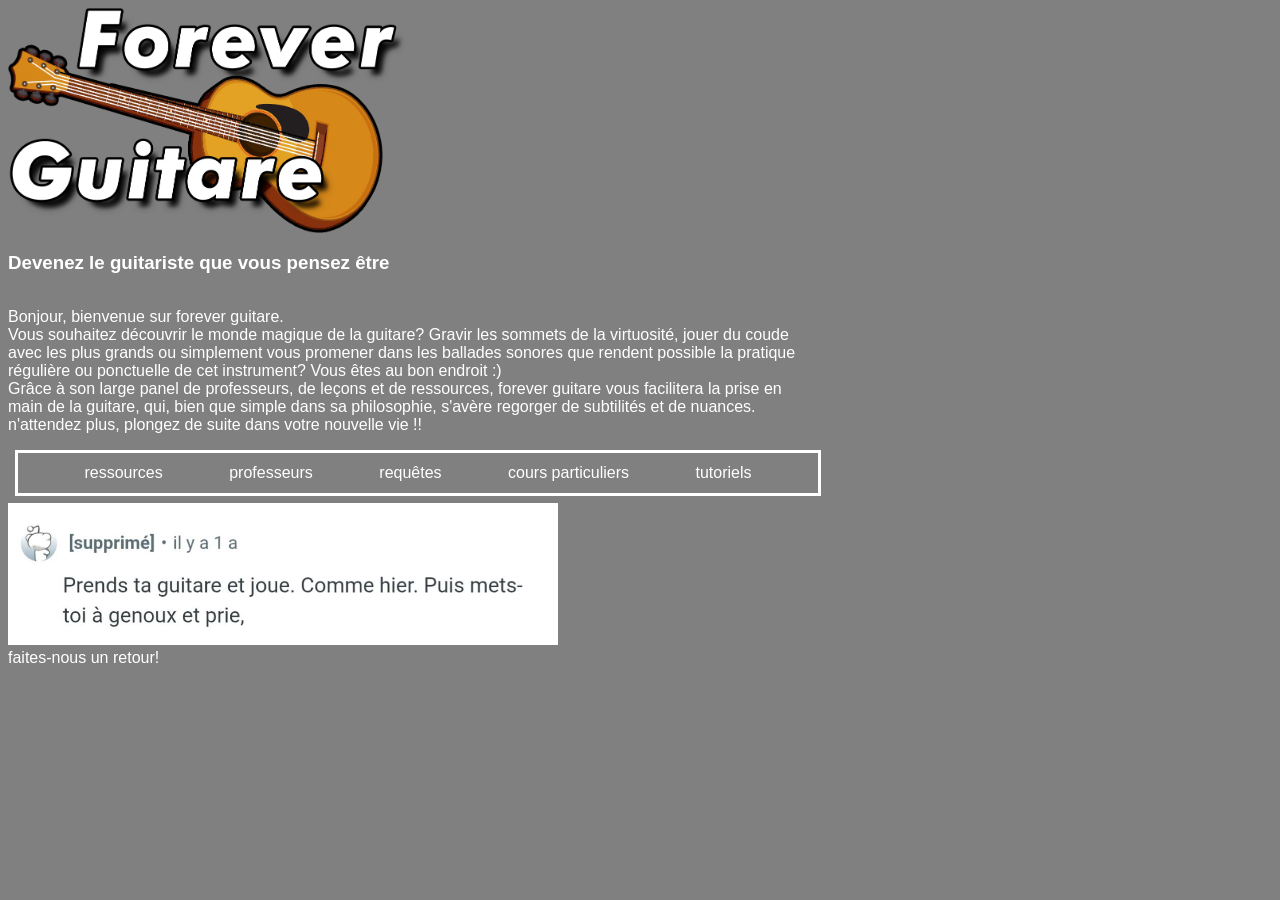
<file: index.html>
<!DOCTYPE html>
<html>
    <head>
        <meta charset="utf-8">
        <title>foreverguitare</title>
        <link rel="stylesheet" href="stylesheetguitareforever.css">
        <link rel="icon" href="./vecteezy_classical-guitar-on-transparent-background_53581158.png">
    </head>
    <body>
        <header>
<img style="height: 25vh; width: 400px;" src="./forever_guitare_point_com_logo_png.png">
<h3>Devenez le guitariste que vous pensez être</h3>
        </header>
        <div>
            <p>Bonjour, bienvenue sur forever guitare.<br> Vous souhaitez découvrir le monde magique de la guitare? Gravir les sommets de la virtuosité, jouer du coude avec les plus grands ou simplement vous promener dans les ballades sonores que rendent possible la pratique régulière ou ponctuelle de cet instrument? Vous êtes au bon endroit :) <br> Grâce à son large panel de professeurs, de leçons et de ressources, forever guitare vous facilitera la prise en main de la guitare, qui, bien que simple dans sa philosophie, s'avère regorger de subtilités et de nuances.<br> n'attendez plus, plongez de suite dans votre nouvelle vie !!</p>
        </div>
        <div class="navbar">
            <a href="./ressources.html"> ressources </a>
            <a href="./profs.html"> professeurs </a>
            <a href="./requette.html"> requêtes </a>
            <a href="./coursparticuliers.html"> cours particuliers </a>
            <a href="./tutoriels.html"> tutoriels </a>
        </div>
        <div>
            <img src="./memme.jpeg" style="width: 550px; max-width: 100% ; justify-self: center;">
        </div>
        <div style="bottom: 10px;">
        <a href="https://docs.google.com/forms/d/e/1FAIpQLSepyCf32eSMdT5forlM6PdUHmGYhJdcui13499Oh4uVzEsbHA/viewform" target="_blank" title="formulaire" >faites-nous un retour!</a>
        </div>    
    </body>
</html>
</file>
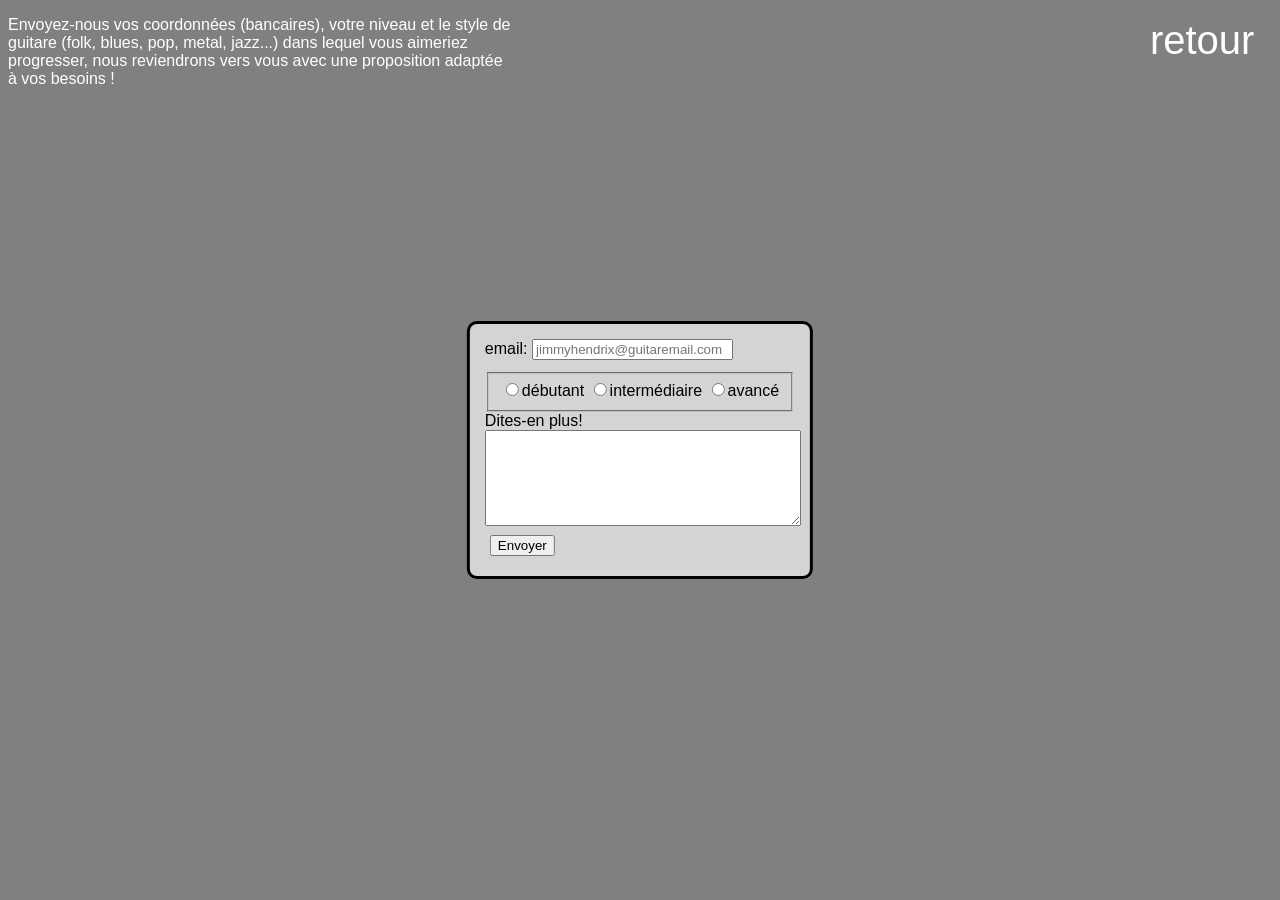
<file: coursparticuliers.html>
<!DOCTYPE html>
<html lang="en">
<head>
    <meta charset="UTF-8">
    <meta name="viewport" content="width=device-width, initial-scale=1.0">
    <title>cours</title>
    <link rel="stylesheet" href="stylesheetguitareforever.css">
    <link rel="icon" href="./vecteezy_classical-guitar-on-transparent-background_53581158.png">
</head>
<body>
    <p style="max-width: 40%;">Envoyez-nous vos coordonnées (bancaires), votre niveau et le style de guitare (folk, blues, pop, metal, jazz...) dans lequel vous aimeriez progresser, nous reviendrons vers vous avec une proposition adaptée à vos besoins !</p>
        <form action="./demande_cours.html" method="post">
        <div id="formulaire_cours_p">
        <label>email:
            <input size="23" type="email" name="email" id="email" placeholder="jimmyhendrix@guitaremail.com">
        </label>
        <br>
        <fieldset style="margin-top: 4%;">
            <label>
            <input type="radio" name="drone" id="débutant" value="débutant">débutant
            </label>
            <label>
            <input type="radio" name="drone" id="intermédiaire" value="intermédiaire">intermédiaire
            </label>
            <label>
            <input type="radio" name="drone" id="avancé" value="avancé">avancé
            </label>
        </fieldset>
        <label >
            Dites-en plus!
        </label>
            <br>
             <textarea placeholder="Quel style souhaitez-vous apprendre? Guitare électrique ou acoustique?" style="width: 100% ;height: 90px;">
             </textarea>
        
        <br>
        <button type="submit" style="margin: 5px;">Envoyer</button>
    </div>
    </form>
    <footer>
        <a id="retourftr" href="./" style="font-size: 40px;"> retour </a>
    </footer>
</body>
</html>
</file>
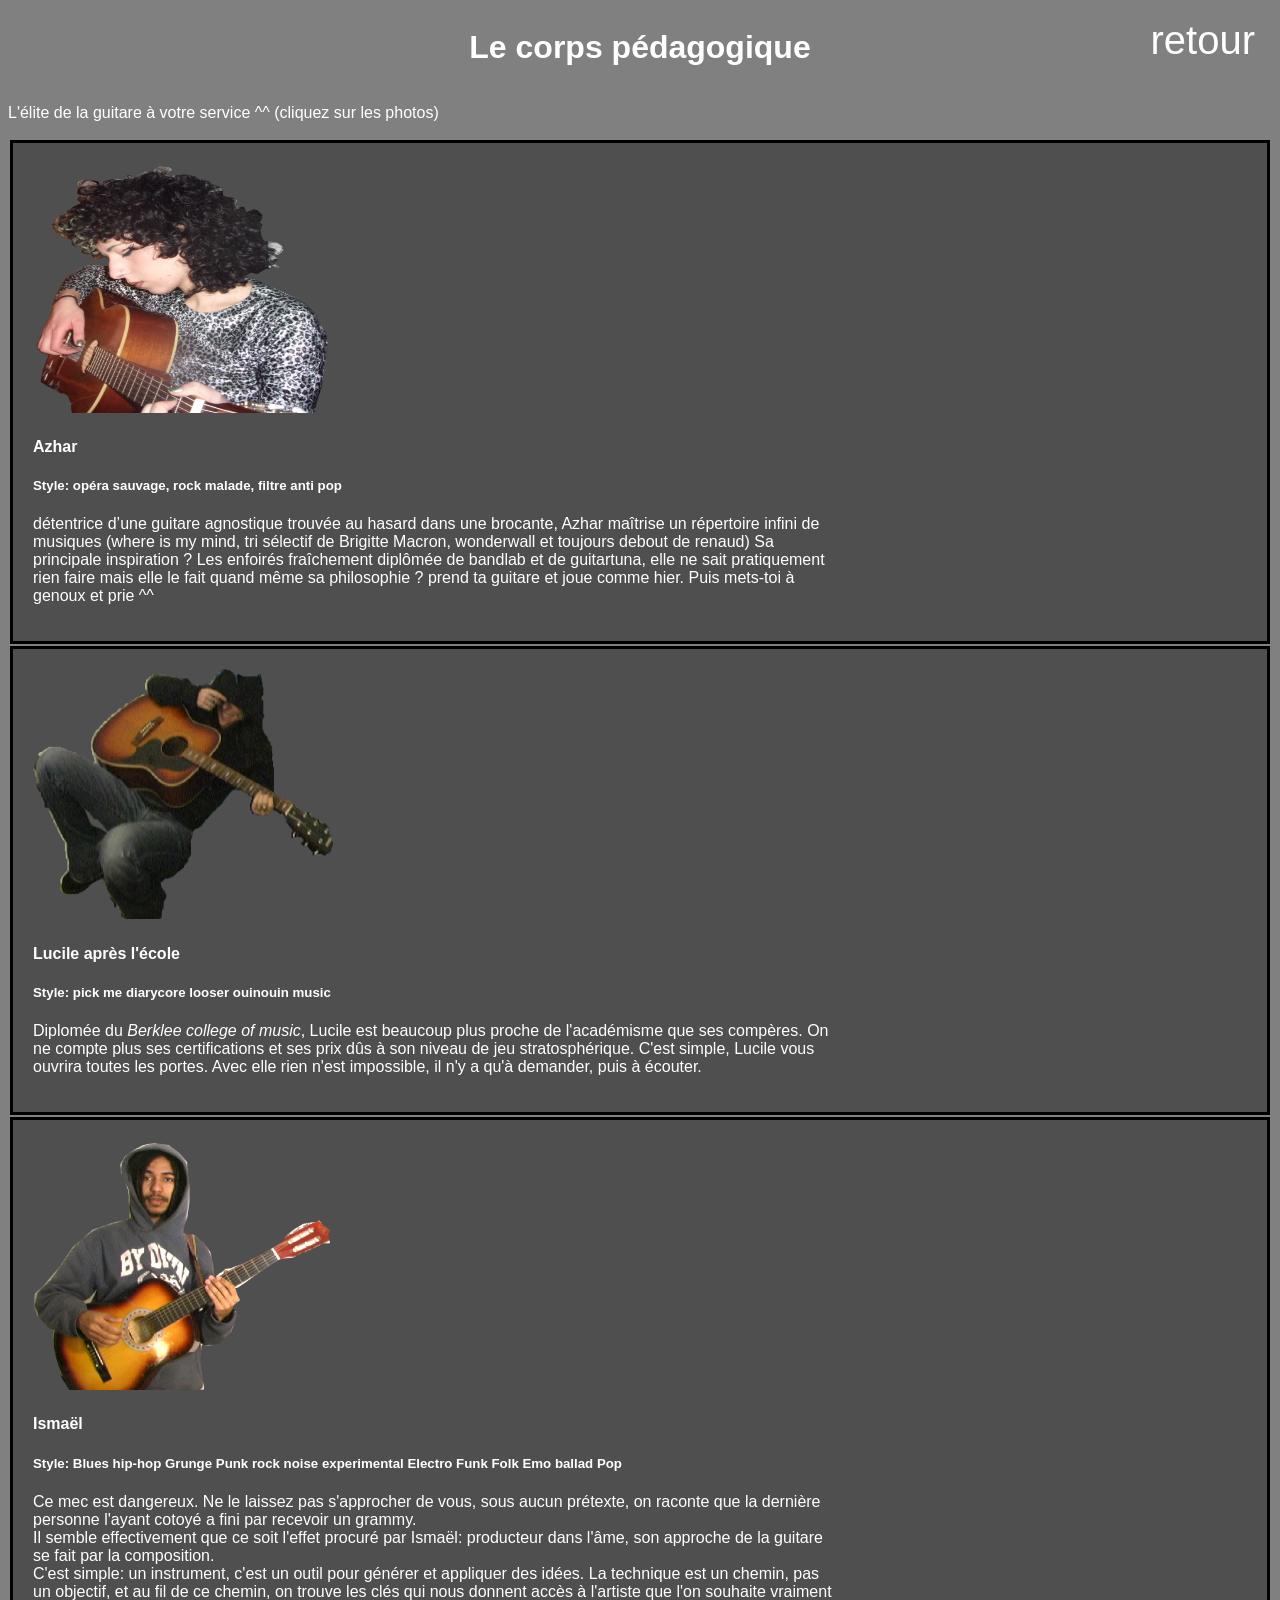
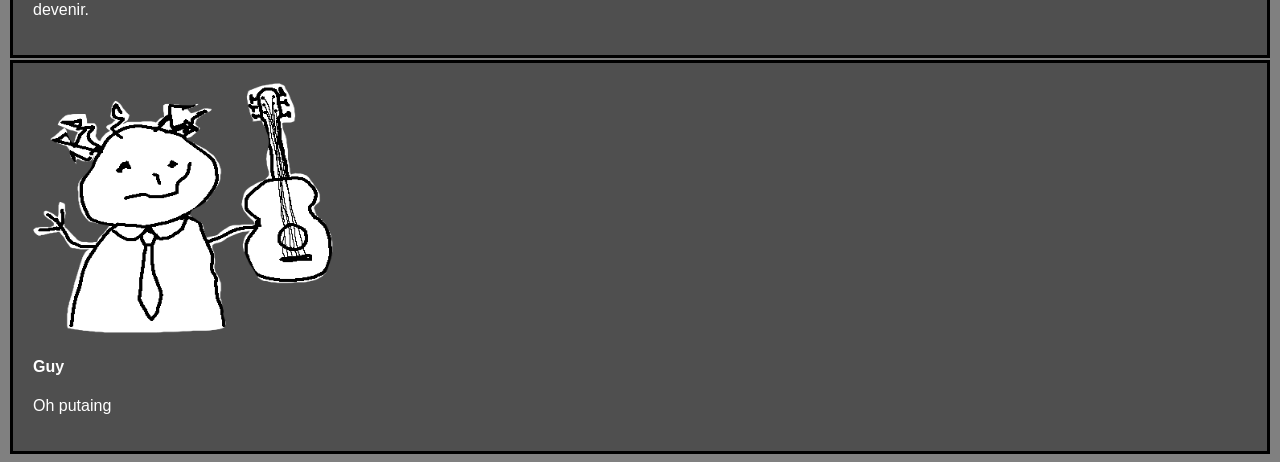
<file: profs.html>
<!DOCTYPE html>
<html lang="en">
<head>
    <meta charset="UTF-8">
    <meta name="viewport" content="width=device-width, initial-scale=1.0">
    <title>professeurs</title>
    <link rel="stylesheet" href="stylesheetguitareforever.css">
    <link rel="icon" href="./vecteezy_classical-guitar-on-transparent-background_53581158.png">
</head>
<body>
    <header>
        <h1>Le corps pédagogique</h1>
        <p>L'élite de la guitare à votre service ^^ (cliquez sur les photos)</p>
    </header>
    <div class="presentations">
        <a href="https://soundcloud.com/yapasdeazhar" target="_blank"><img id="clickable" src="./azharguitare_transparent.png" height="250px" style="width: 300px;"></a>
        <h4>Azhar</h4>
        <h5>Style: opéra sauvage, rock malade, filtre anti pop</h5>
        <p>détentrice d’une guitare agnostique trouvée au hasard dans une brocante, Azhar maîtrise un répertoire infini de musiques (where is my mind, tri sélectif de Brigitte Macron, wonderwall et toujours debout de renaud) 
Sa principale inspiration ? Les enfoirés 
fraîchement diplômée de bandlab et de guitartuna,  elle ne sait pratiquement rien faire mais elle le fait quand même 
sa philosophie ? prend ta guitare et joue comme hier. Puis mets-toi à genoux et prie ^^
        </p>
    </div>
    <div class="presentations">
        <a href="https://soundcloud.com/lucil9" target="_blank"><img id="clickable" src="./lucile_guitare_transp.png" height="250px" style="width: 300px;"></a>
        <h4>Lucile après l'école</h4>
        <h5>Style: pick me diarycore looser ouinouin music</h5>
        <p>Diplomée du <i>Berklee college of music</i>, Lucile est beaucoup plus proche de l'académisme que ses compères. On ne compte plus ses certifications et ses prix dûs à son niveau de jeu stratosphérique. C'est simple, Lucile vous ouvrira toutes les portes. Avec elle rien n'est impossible, il n'y a qu'à demander, puis à écouter.  </p>
    </div>
    <div class="presentations">   
        <a href="https://soundcloud.com/ismathakidd" target="_blank"><img id="clickable" src="./isma_guitare_png.png" height="250px" style="width: 300px;"></a> 
        <h4>Ismaël</h4>
        <h5>Style: Blues hip-hop Grunge Punk rock noise experimental Electro Funk Folk Emo ballad Pop</h5>
        <p>Ce mec est dangereux. Ne le laissez pas s'approcher de vous, sous aucun prétexte, on raconte que la dernière personne l'ayant cotoyé a fini par recevoir un grammy. <br> Il semble effectivement que ce soit l'effet procuré par Ismaël: producteur dans l'âme, son approche de la guitare se fait par la composition.<br> C'est simple: un instrument, c'est un outil pour générer et appliquer des idées. La technique est un chemin, pas un objectif, et au fil de ce chemin, on trouve les clés qui nous donnent accès à l'artiste que l'on souhaite vraiment devenir. </p>
    </div>
    <div class="presentations">
        <a href="https://youtu.be/qA6-NDWOqPg?t=115" target="_blank"><img id="clickable" src="./guy.png" height="250px" width="300px"></a>
        <h4>Guy</h4>
        <p>Oh putaing</p>
    </div>
    <footer>
        <a id="retourftr" href="./index.html" style="font-size: 40px;"> retour </a>
    </footer>
</body>
</html>
</file>
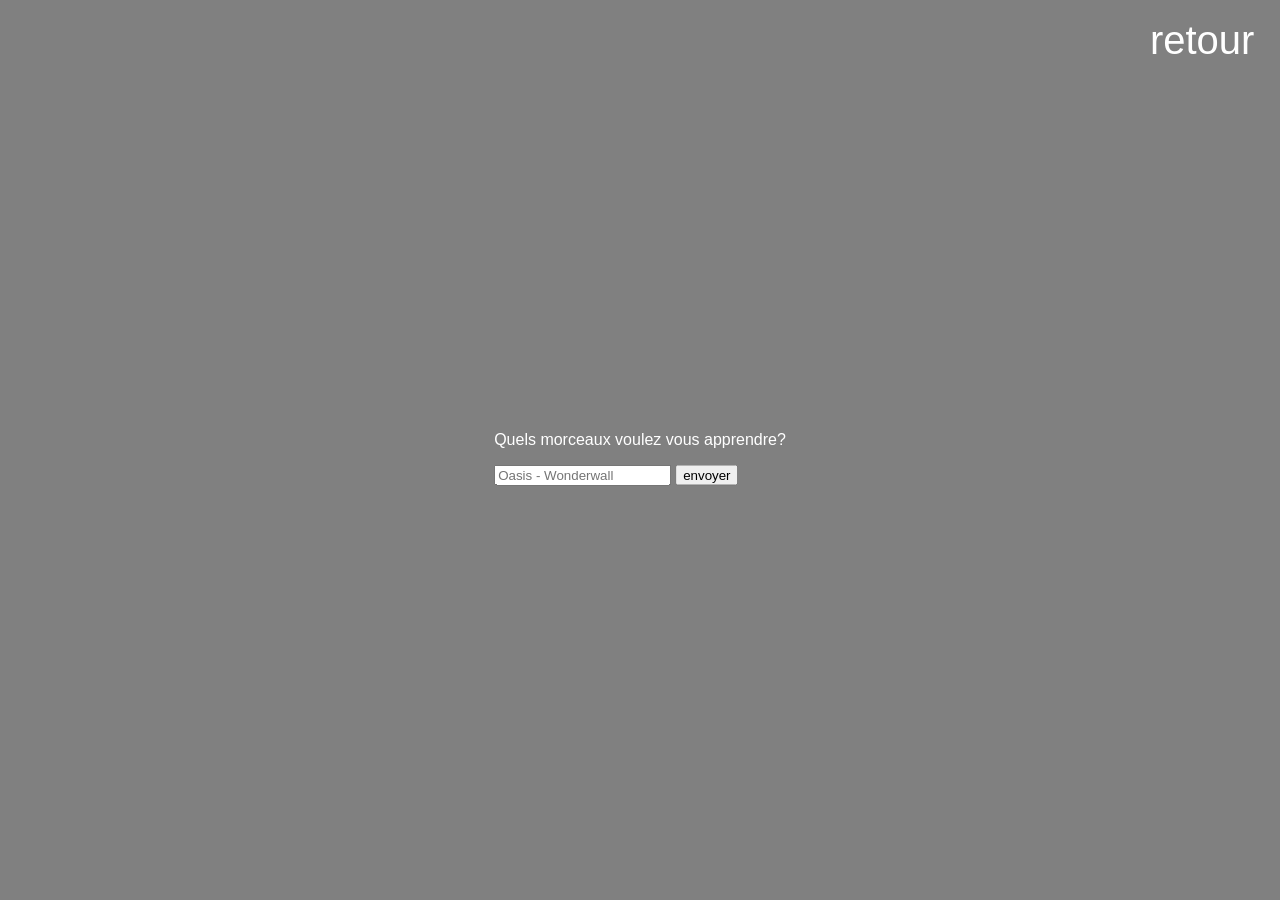
<file: requette.html>
<!DOCTYPE html>
<html lang="en">
<head>
    <meta charset="UTF-8">
    <meta name="viewport" content="width=device-width, initial-scale=1.0">
    <title>Requette</title>
    <link rel="stylesheet" href="stylesheetguitareforever.css">
    <link rel="icon" href="./vecteezy_classical-guitar-on-transparent-background_53581158.png">
</head>
<body>
    <form action="resultats.html" method="post">
        <label for="morceau"><p>Quels morceaux voulez vous apprendre?</p></label>
        <input type="text" name="morceau" id="morceau" placeholder="Oasis - Wonderwall">
        <button type="submit">envoyer</button>
    </form>
    <footer>
        <a id="retourftr" href="./index.html" style="font-size: 40px;"> retour </a>
    </footer>
</body>
</html>
</file>
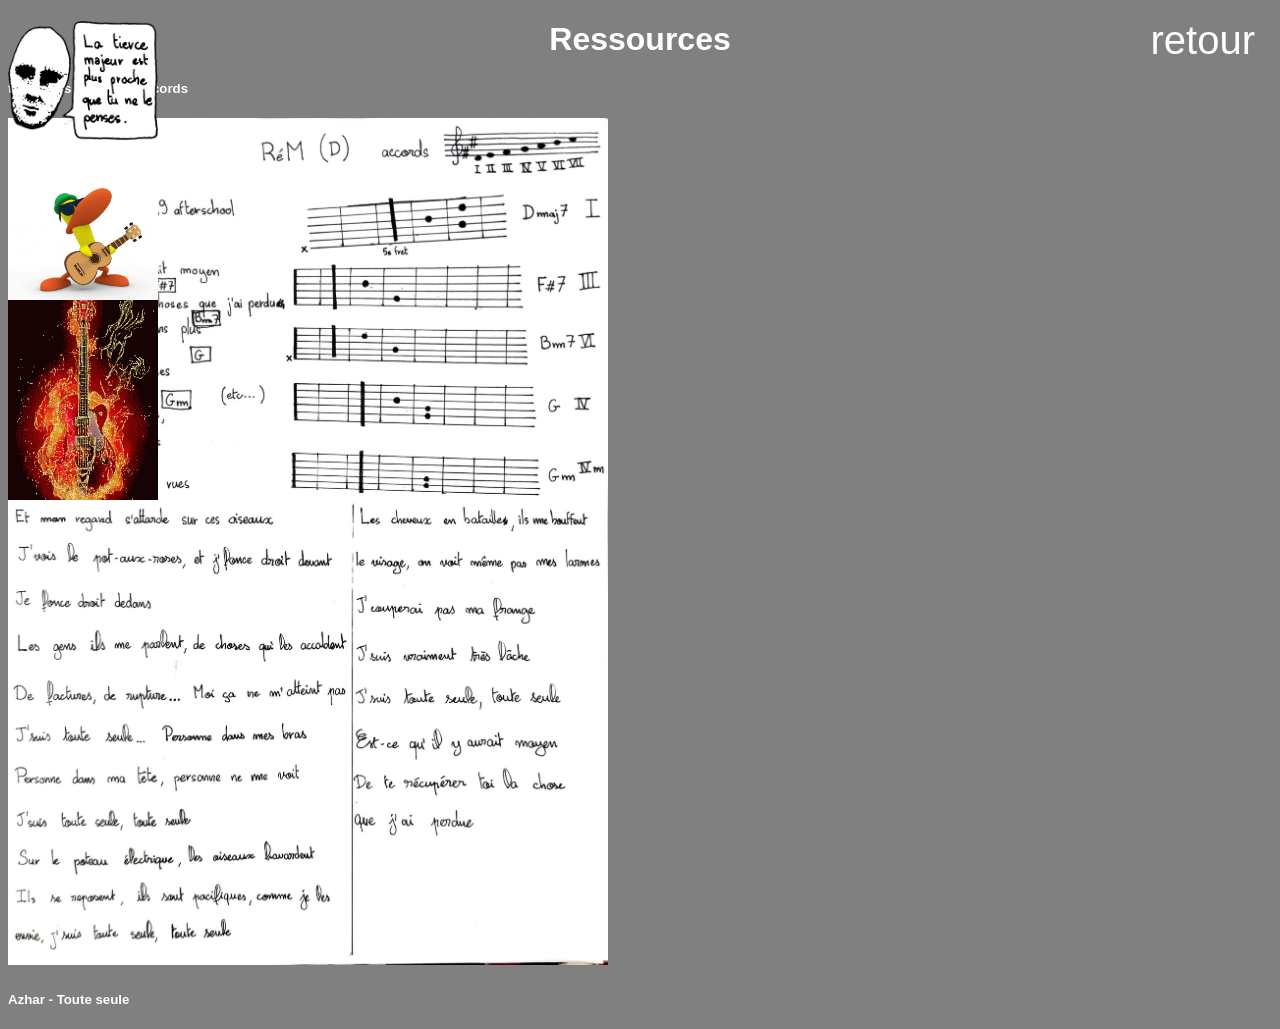
<file: ressources.html>
<!DOCTYPE html>
<html lang="en">
<head>
    <meta charset="UTF-8">
    <meta name="viewport" content="width=device-width, initial-scale=1.0">
    <title>ressources</title>
    <link rel="stylesheet" href="stylesheetguitareforever.css">
    <link rel="icon" href="./vecteezy_classical-guitar-on-transparent-background_53581158.png">
</head>
<body>
    <img src="./latierceetc.png" width="150px" style="position: fixed;">
    <img src="./Rock And Roll GIF by Pocoyo.gif" width="150px" style="position: fixed; top: 150px;">
    <img src="./b84b707bdc310e6384eceeb1a92bd7d5.gif" width="150px" style="position: fixed; top: 300px;">
    <h1>Ressources</h1>
    <h5>tablatures - grilles d'accords</h5>
    <div style="justify-items: center; align-items: center;">
    <a href="https://soundcloud.com/yapasdeazhar/toute-seule" title="le son" target="_blank"><img src="./Toute seule tabs .jpg" style="width: 600px; max-width: 100%;"></a>
    <h5>Azhar - Toute seule</h5>
    </div>
    <footer>
        <a id="retourftr" href="./index.html" style="font-size: 40px;"> retour </a>
    </footer>
</body>
</html>
</file>
<file: stylesheetguitareforever.css>
body {
background-color: grey;
overflow-x: hidden;
justify-content: center;
justify-items: center;
}
header{
    background-color: grey;
    display: flex;
    flex-direction: column;
    justify-content: center;
    align-content: center;
}
h1, h2, h3, h4, h5 {
font-family:Arial, Helvetica, sans-serif;
color: white;
}
h1 {
    text-align: center;
}
p{
    font-family: 'Trebuchet MS', 'Lucida Sans Unicode', 'Lucida Grande', 'Lucida Sans', Arial, sans-serif;
    color: white;
    max-width: 800px;
}
label{
    font-family: 'Trebuchet MS', 'Lucida Sans Unicode', 'Lucida Grande', 'Lucida Sans', Arial, sans-serif;
    /* color: rgb(255, 255, 255);
    text-shadow: 1px 1px 1.5px rgb(120, 38, 214); */
}
.navbar{
display: flex; justify-items: center; align-content: center; justify-content: space-evenly; margin: 7px; align-items: center;
height: 40px;
color: white;
border-color: white;
border-width: 3px;
border-style: solid;
width: 800px;
max-width: 90%;
}
.presentations{
    background-color: rgba(8, 8, 8, 0.411);
    padding: 20px;
    border: solid;
    margin: 2px;
}
form{
    position: absolute;
    top: 50%; left: 50%; transform: translate(-50%, -50%);
}
a{
    font-family: 'Trebuchet MS', 'Lucida Sans Unicode', 'Lucida Grande', 'Lucida Sans', Arial, sans-serif;
    text-decoration: none;
    color: white;
}
a:hover{
    transform: scale(1.2);
}
footer{
    position: fixed;
    right: 2%;
    top: 2%;
}
#formulaire_cours_p{
    padding: 15px;
    background-color: rgb(212, 212, 212);
    /* background-image: url(./azhar_aura_farm_avec_shaki_a_cote.jpeg); */
    background-size: 100%;
    border-radius: 10px;
    border-style: solid;
}
#clickable:hover{
    transform: scale(1.1);
}
</file>
